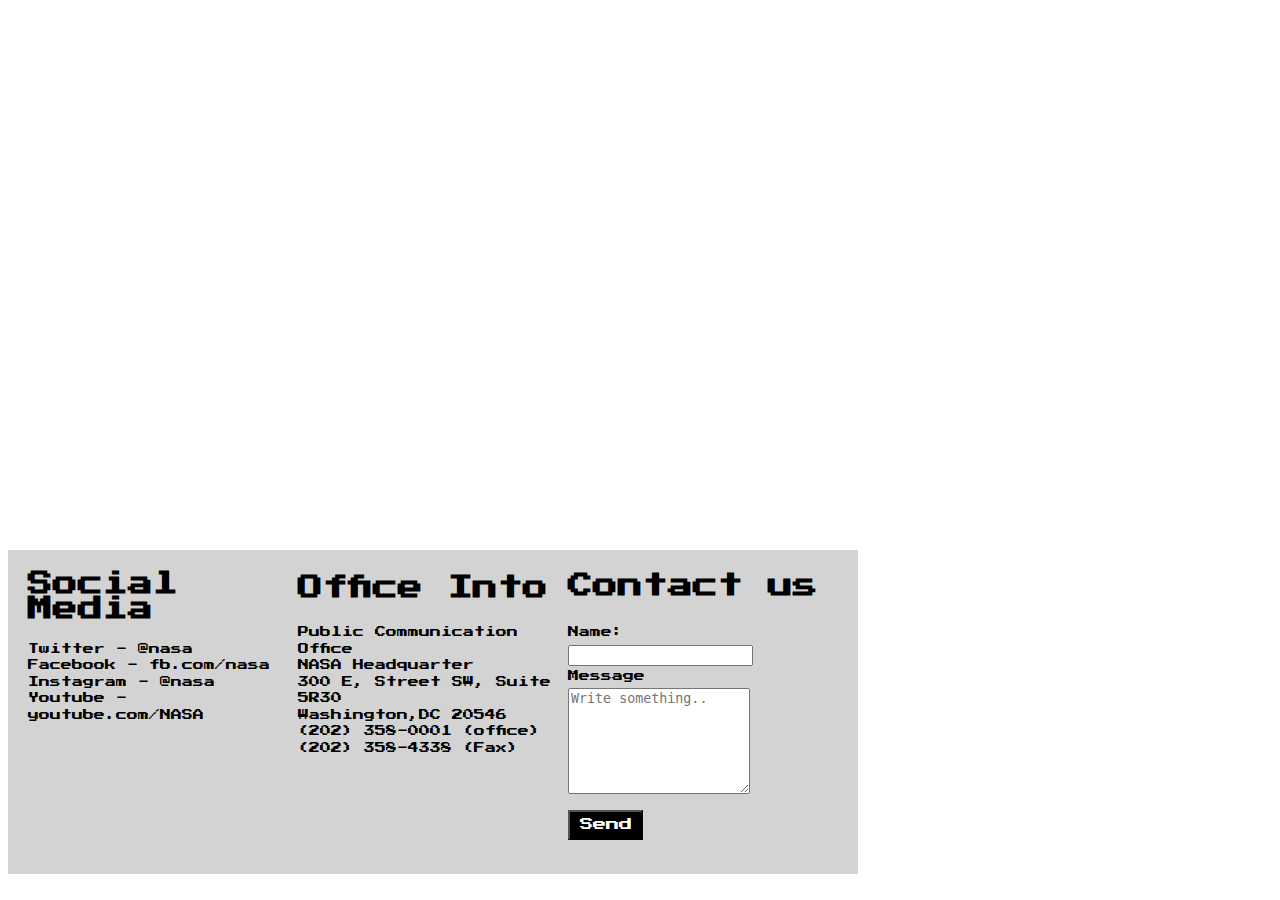
<file: NASA/index.html>
<!DOCTYPE html>
<html lang="en">
<head>
  <meta charset="UTF-8">
  <meta name="viewport" content="width=device-width, initial-scale=1.0">
  <meta http-equiv="X-UA-Compatible" content="ie=edge">
  <link rel="stylesheet" href="./style.css">
  <link rel="preconnect" href="https://fonts.googleapis.com">
<link rel="preconnect" href="https://fonts.gstatic.com" crossorigin>
<link href="https://fonts.googleapis.com/css2?family=Press+Start+2P&display=swap" rel="stylesheet"> 
  <title>NASApage</title>
  
</head>
<body>
  <main>
    <h1>NASA</h1>
  </main>

<div>
    <section1>
    <h2>Social Media</h2>
  <p> Twitter - @nasa<br>
    Facebook - fb.com/nasa<br>
    Instagram - @nasa<br>
    Youtube - youtube.com/NASA</p>
    </section1>


    <section2>
      <h3>Office Into</h3>

      <p>Public Communication Office<br>
        NASA Headquarter<br>
        300 E, Street SW, Suite 5R30<br>
        Washington,DC 20546<br>
        (202) 358-0001 (office)<br>
        (202) 358-4338 (Fax)</p><br>
</section2>

<section3>
<h4>Contact us</h4>
<form action="/action_page.php">
  <label for="fname">Name:</label><br>
  <input type="text" id="fname" name="fname"><br>

  <label for="Message">Message</label><br>
  <textarea id="message" name="message" placeholder="Write something.." style="height:100px"></textarea><br>

<button type="send" value="Send"> Send</button><br>
  
</form>
</section3>

  </div>
  </body>
</file>
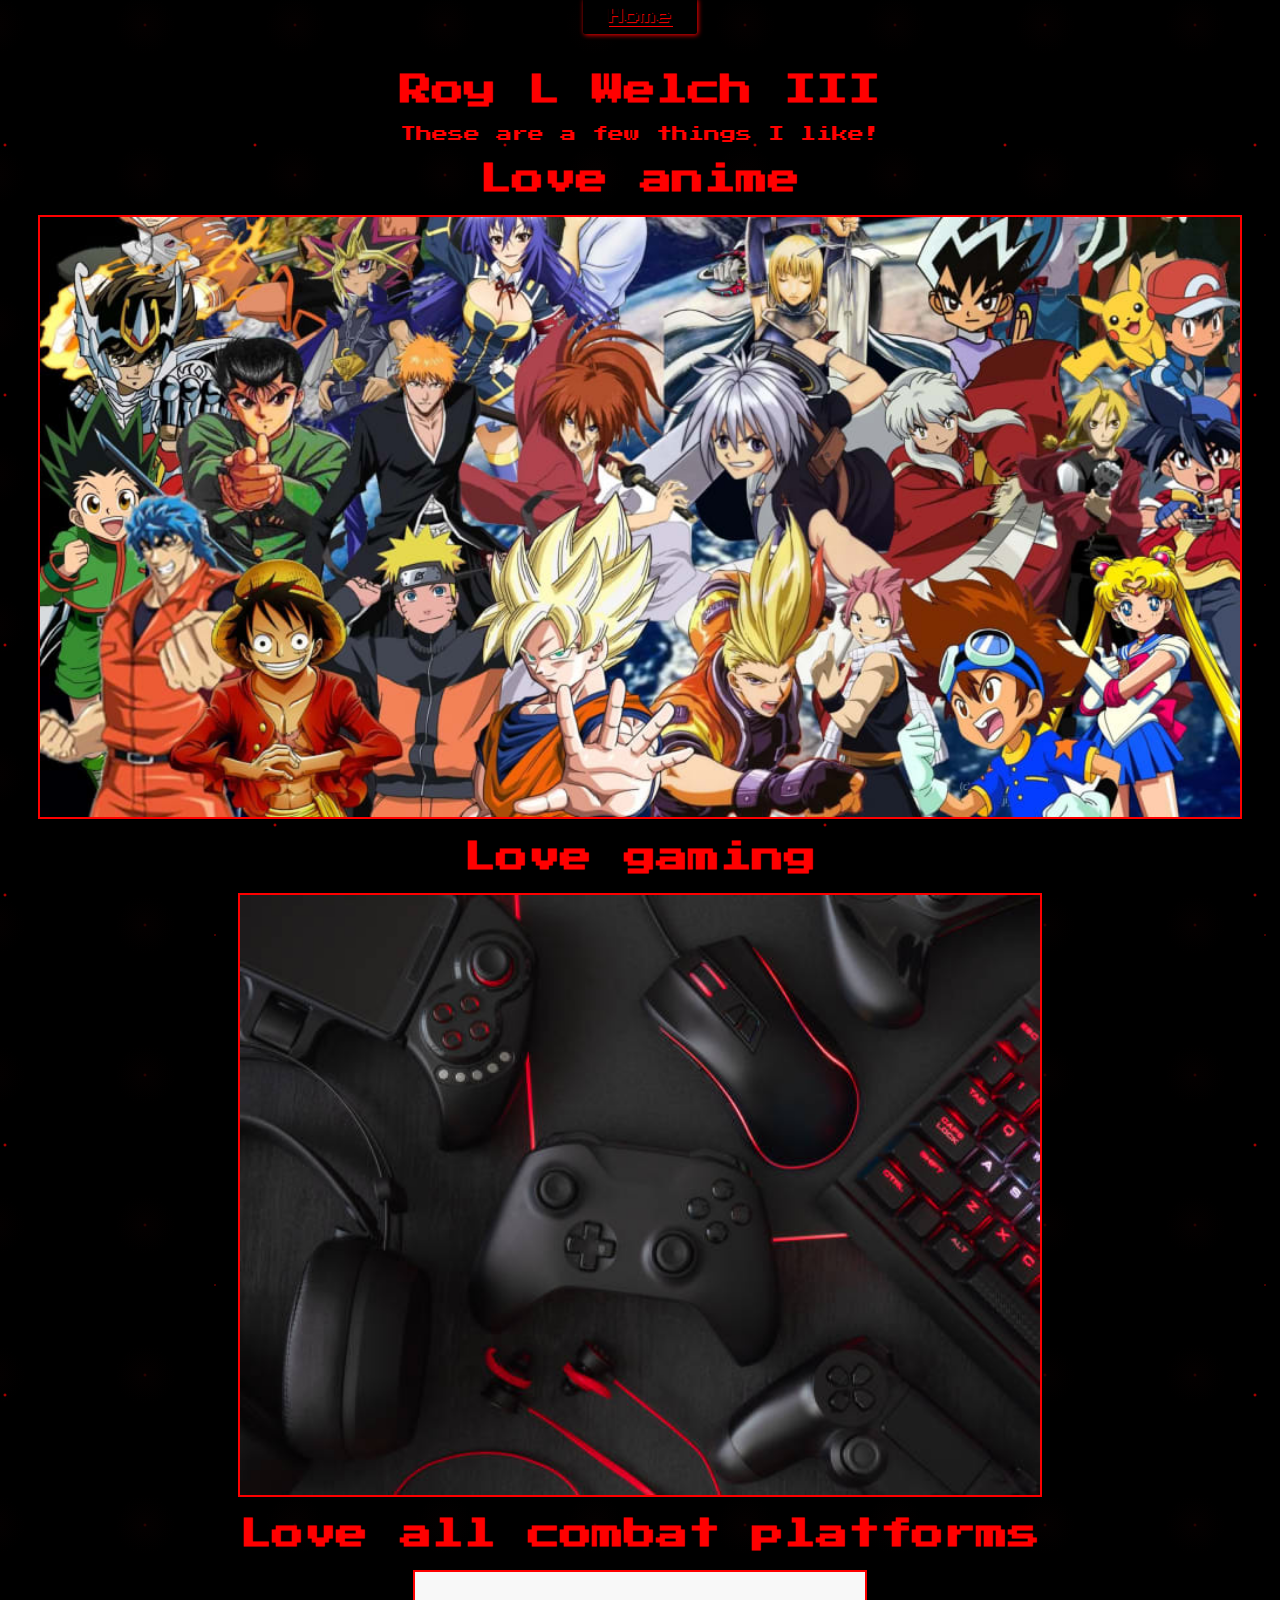
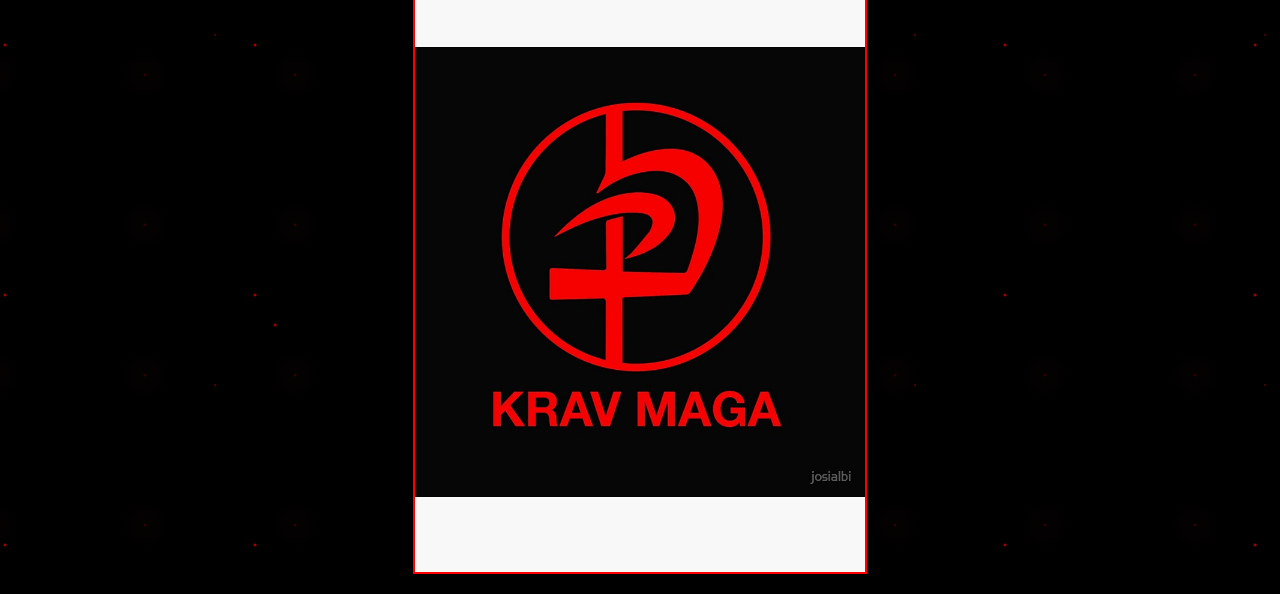
<file: AboutME/aboutMe.html>
<!DOCTYPE html>
<html lang="en">
<head>
  <meta charset="UTF-8">
  <meta name="viewport" content="width=device-width, initial-scale=1.0">
  <meta http-equiv="X-UA-Compatible" content="ie=edge">
  <link rel="stylesheet" href="./about-style.css">
  <link href="https://fonts.googleapis.com/css2?family=Press+Start+2P&display=swap" rel="stylesheet">
  <title>About Me</title>
  
  
  <body class="container">
      <header class="header">
        <a href="https://rwelchiii.github.io/Web101_Roy_Welch/">Home</a>
      </header>
      <main class="header">
          <h1>Roy L Welch III</h1>
          <p>
             These are a few things I like!
          </p>
          <section class="image">
            <figure>
              <h1>Love anime</h1>
              <img src="anime.png" id="anime">
              <h1>Love gaming</h1>
              <img src="gaming.png" id="gaming">
              <h1>Love all combat platforms</h1>
              <img src="kravamaga.png" id="krav">
            </figure>
        </section>
        </main>

      





        
      </main>













  </body>
</file>
<file: NASA/style.css>
body {
    width: 850px;
}


main {
    height: 450px;
    margin-top: 75px;
    margin-bottom: 25px;
    background-image: url(https://cdn.pixabay.com/photo/2011/12/15/11/04/eagle-nebula-11172_960_720.jpg);
    color: rgb(255, 255, 255);
    font-size: 50px;
    text-align: center;
    font-family: 'press start 2p';

}
div {
    display: grid;
    grid-template-columns: 270px 270px 270px;
    background-color: lightgray;
    font-family: 'press start 2p';
    font-size: 11px;
}

section1 {
    padding-left: 20px;
    line-height: 1.5;
    text-align: left;
    height: 324px;
    width: 270px;
}

section2 { 
    padding-left: 20px;
    line-height: 1.5;
    height: 324px;
    width: 270px;
}

section3 {
    padding-left: 20px;
    line-height: 2;
    height: 300px;
    width: 270px;    
}

h1 {
    padding-top: 150px;
}

h2 {
    line-height: 1;
 font-size: 25px;   
}

h3 {
    line-height: 1;
    font-size: 25px;   
   }

h4 {
    line-height: .2;
    font-size: 25px;   
   }
button {
    height: 30px;
    width: 75px;
    margin-top: 10px;
    font-family: 'Segoe UI', Tahoma, Geneva, Verdana, sans-serif bold;
    background-color: black;
    color: white;
    font-family: 'press start 2p';
}
</file>
<file: AboutME/about-style.css>
body {
    background-color:black;
    background-image:
    radial-gradient(rgb(255, 0, 0), rgba(0, 0, 0, 0.2) 2px, transparent 40px),
    radial-gradient(rgb(253, 2, 2), rgba(0, 0, 0, 0.15) 1px, transparent 30px),
    radial-gradient(rgb(255, 0, 0), rgba(0, 0, 0, 0.1) 2px, transparent 40px),
    radial-gradient(rgba(168, 8, 8, 0.384), rgba(43, 10, 10, 0.1) 2px, transparent 30px);
    background-size: 550px 550px, 350px 350px, 250px 250px, 150px 150px;
    background-position: 0 0, 40px 60px, 130px 270px, 70px 100px;
    color: red;
    font-family: 'press start 2p';
    text-align: center;
} 
header {
    margin-bottom: 50px;
}
header a {
    text-align: center;
    background: #000000;
    border: none;
    padding: 10px 25px 10px 25px;
    color: rgb(0, 0, 0);
    box-shadow: 1px 1px 5px #ff0000;
    border-radius: 3px;
    text-shadow: 1px 1px 1px #ff0000;
    cursor: pointer;
}
a:hover {
    background: #ff0000;
}
img {
    display: grid;
    justify-content: space-around;
    align-content: stretch;
    border: 2px solid red;
}
 figure {
     margin-right: auto;
     margin-left: auto;
 }
h1 {
    text-align: center;
    
    margin-bottom: 20px;
}

@media (min-width: 400px) {
         
        #anime {
            height: 200px;
            width: 400px;
            margin-bottom: 20px;
            margin-left: auto;
            margin-right: auto;
        }

        #gaming {
            height: 150px;
            margin-bottom: 20px;
            margin-left: auto;
            margin-right: auto;
        }
        #krav{
            height: 150px;
            margin-bottom: 20px;
            margin-left: auto;
            margin-right: auto;
        }
}

/* Medium and up (Tablets) */
@media (min-width: 700px) {

         #anime {
            height: 300px;
            width: 600px;
            margin-bottom: 20px;
            margin-left: auto;
            margin-right: auto;
        }

        #gaming {
            height: 300px;
            margin-bottom: 20px;
            margin-left: auto;
            margin-right: auto;
        }

        #krav{
            height: 300px;
            margin-bottom: 20px;
            margin-left: auto;
            margin-right: auto;
        }
}

@media (min-width: 992px) {

        #anime {
            height: 300px;
            width: 600px;
            margin-bottom: 20px;
            margin-left: auto;
            margin-right: auto;
        }
        #gaming {
            height: 300px;
            margin-bottom: 20px;
            margin-left: auto;
            margin-right: auto;
        }
        #krav{
            height: 300px;
            margin-bottom: 20px;
            margin-left: auto;
            margin-right: auto;
        }
}

@media (min-width: 1200px) {

        #anime {
            height: 600px;
            width: 1200px;
            margin-bottom: 20px;
            margin-left: auto;
            margin-right: auto;
        }
        #gaming {
            height: 600px;
            margin-bottom: 20px;
            margin-left: auto;
            margin-right: auto;
        }
        #krav{
            height: 600px;
            margin-bottom: 20px;
            margin-left: auto;
            margin-right: auto;
        }
    }
</file>
